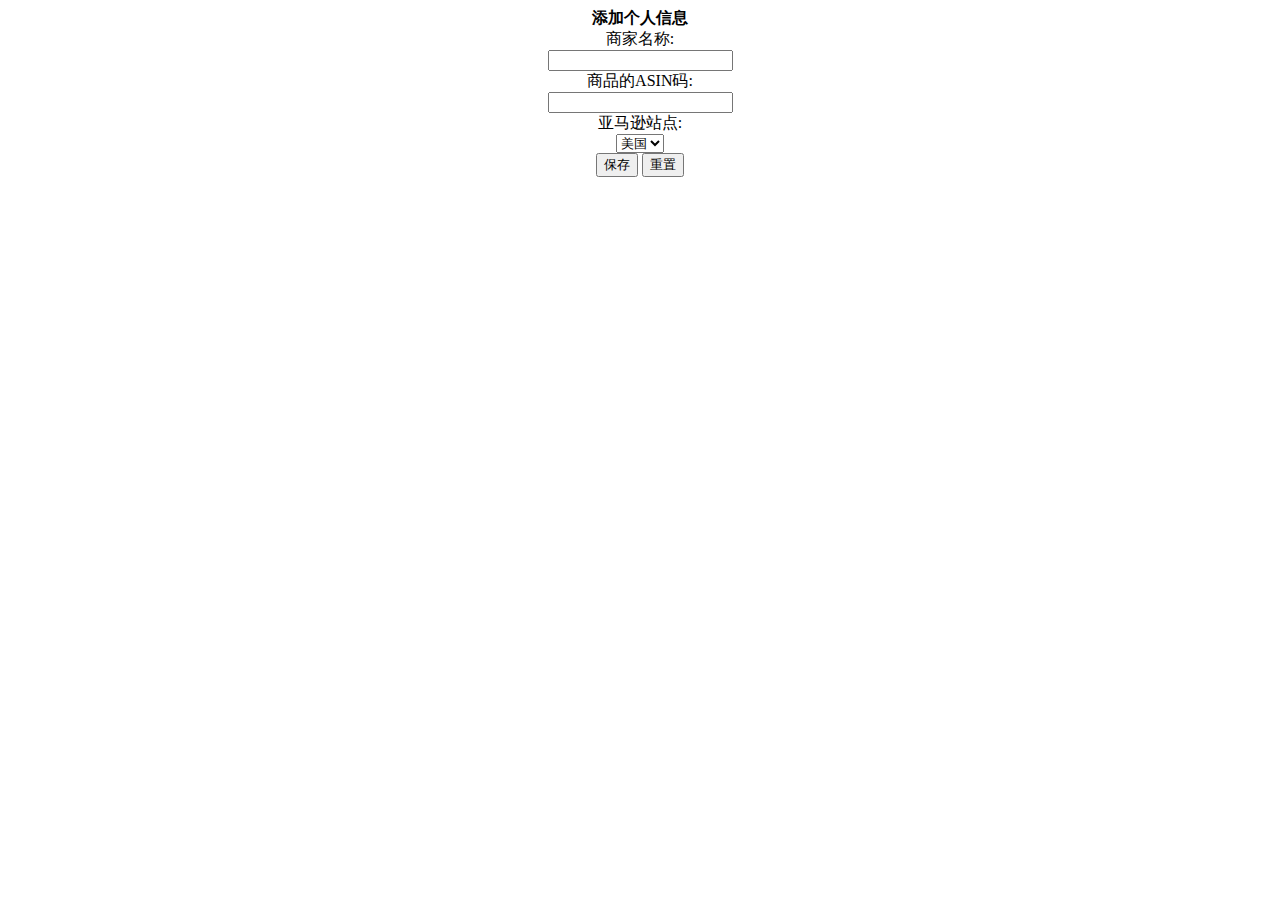
<file: mysite_login/login/templates/login/add_user_information.html>
<!DOCTYPE html>
<html lang="en">
<head>
    <meta charset="UTF-8">
    <title>添加个人信息</title>
</head>
<body>
    <div class="text" style="text-align: center;"><B>添加个人信息</B></div>
    <div class="col-md-4 col-md-offset-4">
        <div class="text" style="text-align: center;">
            <div class="text" style="text-align:center;">商家名称:</div>
            <div>
                <input type="text" name="store_name"/>
            </div>
        </div>
        <div class="text" style="text-align: center;">
            <div class="text" style="text-align:center;">商品的ASIN码:</div>
            <div>
                <input type="text" name="goods_id"/>
            </div>
        </div>
        <div class="text" style="text-align: center;">
            <div class="text" style="text-align:center;">亚马逊站点:</div>
            <select name="country">
                <option value="UK" >美国</option>
            </select>
        </div>
        <div class="text" style="text-align: center;">
        <input type="submit" value="保存" formaction=""/>
        <input type="submit" value="重置" formaction="/add_user_information/"/>
        </div>
    </div>

</body>
</html>
</file>
